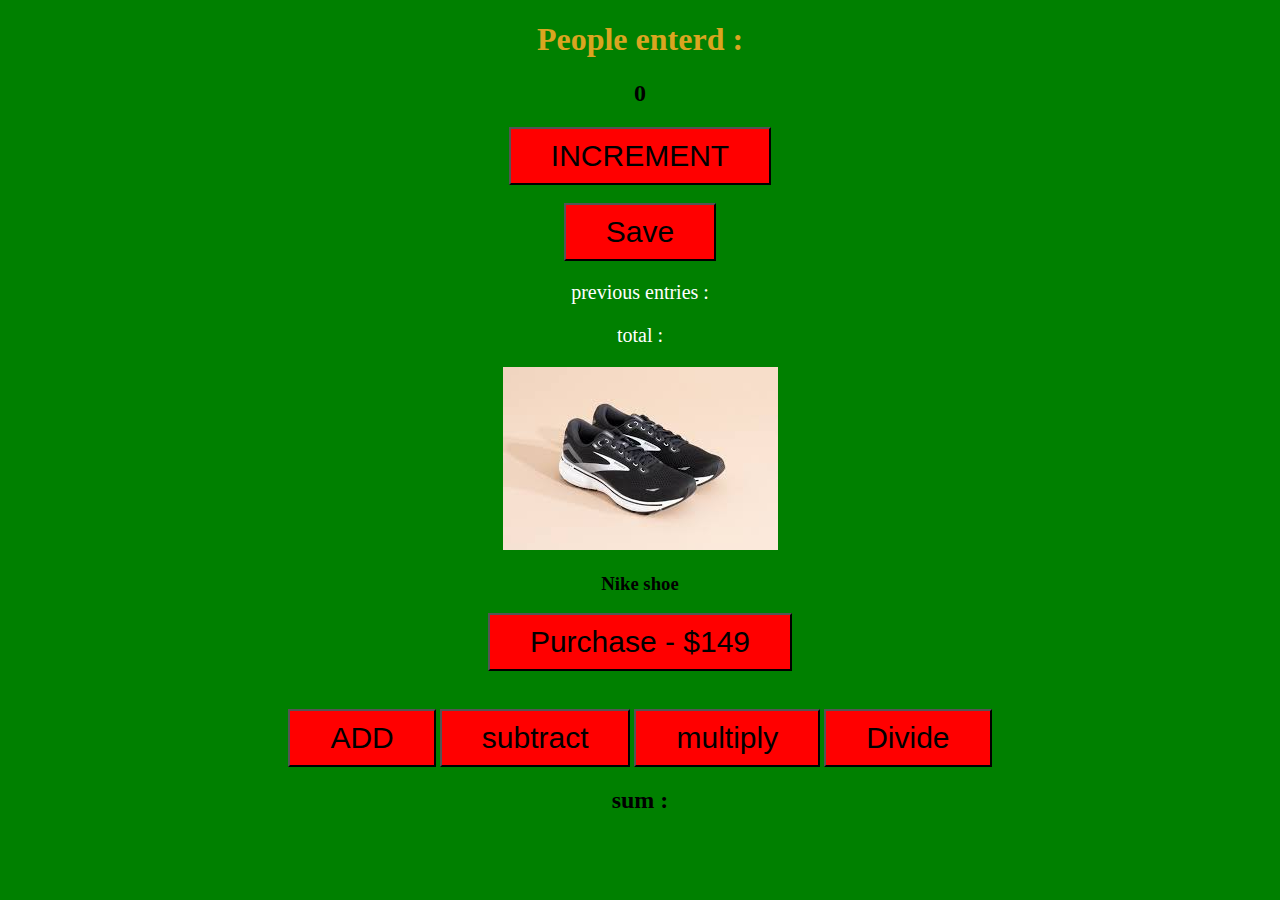
<file: index.html>
<!DOCTYPE html>
<html lang="en">
<head>
    <meta charset="UTF-8">
    <meta name="viewport" content="width=device-width, initial-scale=1.0">
    <title>Document</title>
    <link rel="stylesheet" href="style.css">
</head>
<body>
    <h1>People enterd :</h1>
    <h2 id="count">0</h2>
    <button id="inbutton" onclick="increment()">INCREMENT</button>
    <br>
    <br>
    <button id="svbutton" onclick="save()"> Save</button>
    <p id="prev">previous entries : </p>
    <p id="total">total : </p>
    <script src="script.js"></script>
</body>
</html>
<html>
    <body>
        
   <span>
    <img src="Untitled.jpeg" alt="">
        <h3>Nike shoe</h3>
       <button id="purchase" onclick="purchase()">Purchase - $149</button>
       <p id="error"></p>
       <script src="script.js"></script>
    </span>
</body>
</html>  






<!DOCTYPE html>
<html lang="en">
<head>
    <meta charset="UTF-8">
    <meta name="viewport" content="width=device-width, initial-scale=1.0">
    <title>Document</title>
    <link rel="stylesheet" href="style.css">
</head>
<body>
    <h2 id="n1"></h2>
    <h2 id="n2"></h2>
    <br>
    <button id="add" onclick="addition()"> ADD</button>
    <button id="sub" onclick="subtraction()"> subtract</button>
    <button id="mult" onclick="multiply()"> multiply</button>
    <button id="div" onclick="divide()">Divide</button>
    <h2 id="sum"> sum :</h2>
    <script src="script.js"></script>

</body>
</htm>
</file>
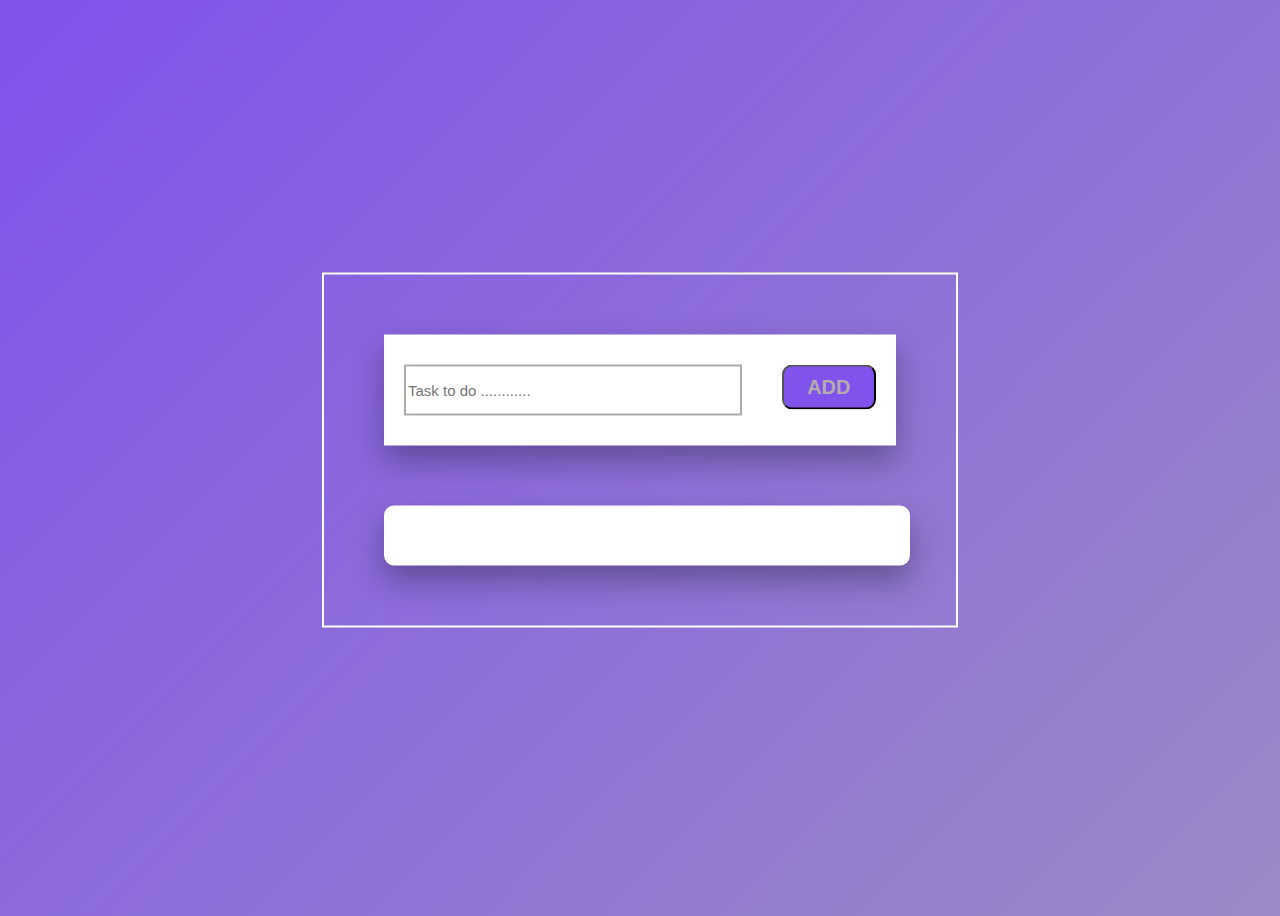
<file: todo/index.html>
<!DOCTYPE html>
<html lang="en">
<head>
    <meta charset="UTF-8">
    <meta name="viewport" content="width=device-width, initial-scale=1.0">
    <title>Todo </title>
    <link rel="stylesheet" href="todo.css">
     <link href="https://fontawesome.com/icons">
</head>
<body>
    <div class="container">
        <div id="new">
            <input type="text" placeholder="Task to do ............" class="box"> 
            <button id="push">
                ADD
            </button>
        </div>
        <div id="tasks">

        </div>
    </div>
    <script src="todo.js"></script>
</body>
</html>
</file>
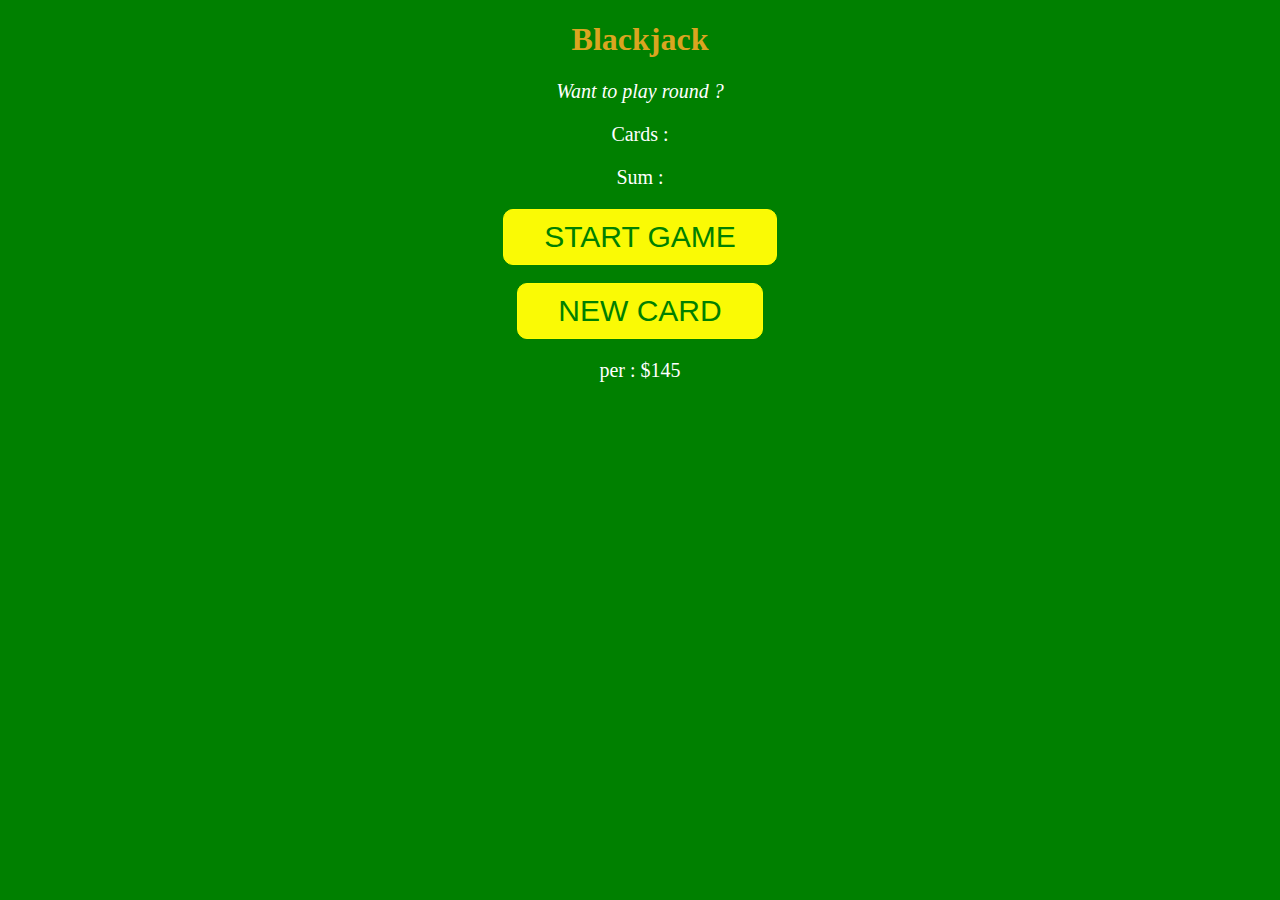
<file: card.html>
<!DOCTYPE html>
<html lang="en">
<head>
    <meta charset="UTF-8">
    <meta name="viewport" content="width=device-width, initial-scale=1.0">
    <title>Document</title>
    <link rel="stylesheet" href="style.css">
</head>
<body>
     <h1>Blackjack</h1>
     <p class="message"> Want to play round ?</p>
     <p id="card">Cards :</p>
     <p id="sum">Sum :</p>
     <button class="btn" onclick="startgame()">START GAME</button>
     <br><br>
     <button class="btn" onclick="newcard()">NEW  CARD</button>
     <p id="player"> </p>
     <script src="card.js"> </script>
</body>
</html>
</file>
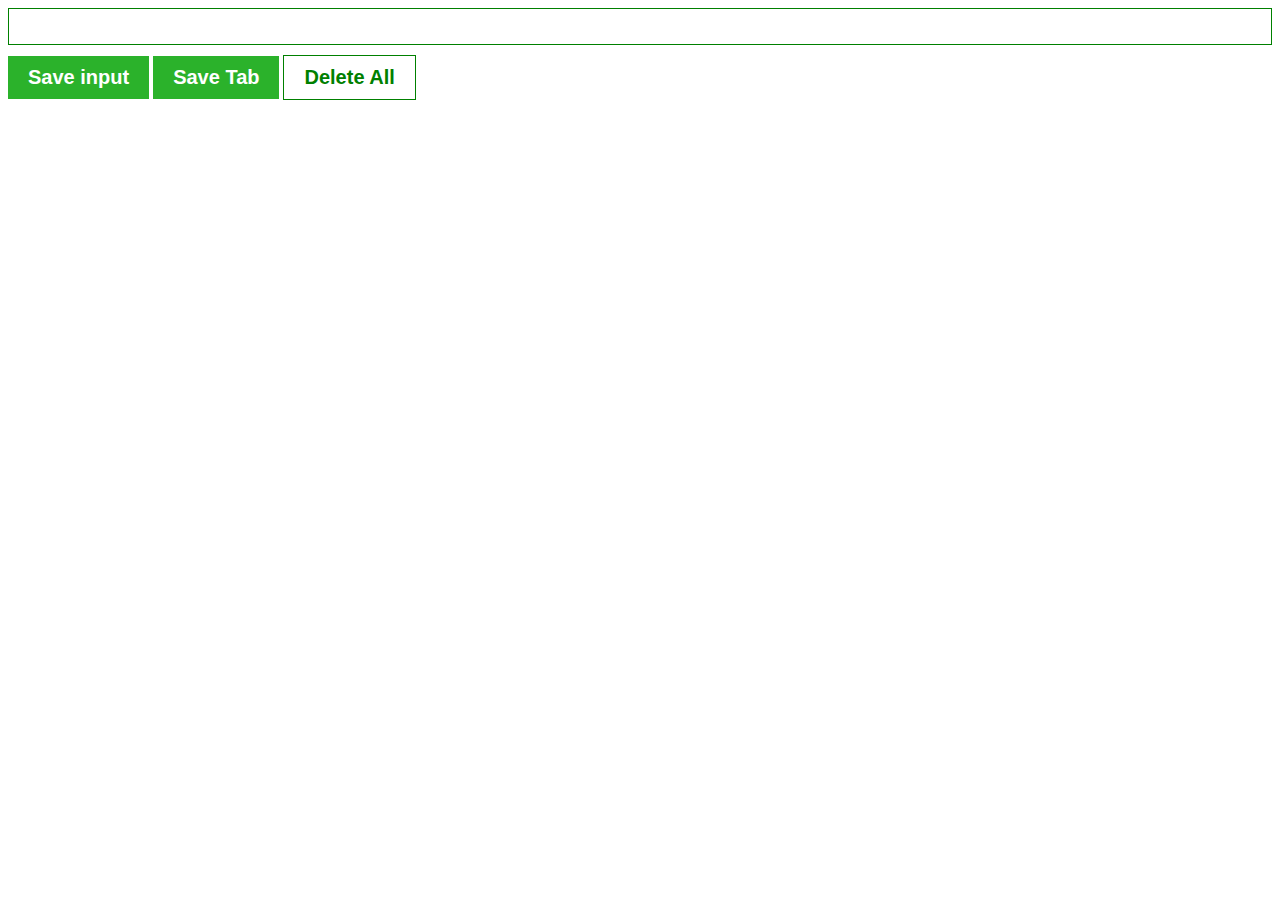
<file: extens.html>
<html>
<html lang="en">
<head>
    <meta charset="UTF-8">
    <meta name="viewport" content="width", initial-scale="1.0">
    <title>Document</title>
    <link rel="stylesheet" href="extens.css">
</head>
<body>
    
    <input type="text" name="" id="inputel">
    <button id="button">Save input</button>
    <button id="save"> Save Tab</button>
    <button id="delete"> Delete All</button>
    <ul id="ul"></ul>
    <script src="extens.js"></script>
</body>
</html>  







<!-- 

 <html>
<html lang="en">
<head>
    <meta charset="UTF-8">
    <meta name="viewport" content="width=device-width, initial-scale=1.0">
    <title>Document</title>
    <link rel="stylesheet" href="extens.css">
</head>
<body>
    <div>
        <h2 id="open">Open the box!</h2>
    </div>
    <script src="extens.js"></script>
</body>
</html> 

 -->
</file>
<file: style.css>
body{
    text-align: center;
    background-color: green;
}
button{
    padding: 10px 40px;
    background-color: red;
    /* border: none; */
    font-size: 30px;
}
h1{
    color: goldenrod;
}
p{
    color: white;
    font-size: 20px;
}
.message{
    font-style: italic;
}
.btn{
    color: green;
    background-color: rgb(250, 250, 5);
    border: 1px solid yellow;
    border-radius: 10px;
}
</file>
<file: todo/todo.css>
body{
    height: 100vh;
    background: linear-gradient(135deg,#8053ec,#9b89c5);
    box-sizing: border-box;
}

.container{
    border: 2px solid white;
    width: 40%;
    position: absolute;
    transform: translate(-50%,-50%);
    top: 50%;
    left: 50%;
    padding: 60px;
    min-width: 450px;
}

#new{
    background-color: white;
    padding: 30px 20px;
    box-shadow: 0 15px 30px rgba(0,0,0,0.3);
    position: relative;
}

#new input{
    width: 70%;
    height: 45px;
    font-family: sans-serif;
    font-size: 15px;
    border: 2px solid rgb(175, 170, 170);
    color: white;
    font-weight: 500;
    position: relative;
    color: black;

}

#new button{
    position: relative;
    float:right;
    width: 20%;
    height: 45px;
    background-color: #8053ec;
    color: rgb(182, 172, 172);
    font-size: 20px;
    font-weight: 600;
    border-radius: 10px;
    cursor: pointer;
 
}

#tasks{
    background-color: white;
    padding: 30px 20px;
    margin-top: 60px;
    border-radius: 10px;
    width: 95%;
    box-shadow: 0 15px 30px rgb(0,0,0,0.3);
 
}
.task
{
    display: flex;
    justify-content: space-between;
    border-bottom:1px solid rgb(31, 13, 13);
    /* flex-flow: column; */
    padding-top: 15px;
    padding-bottom: 15px;
}

.delete{
    border: none;
    background-color: #8053ec;
    color: white;
    padding: 10px;
    float: right;
}
</file>
<file: extens.css>
input{
    width: 100%;
    padding: 10px;
    box-sizing: border-box;
    border: 1px solid green;
}

button{
    background-color: rgba(7, 165, 7, 0.856);
    font-size: 20px;
    padding: 10px 20px;
    color: white;
    font-weight: bold;
    margin-top: 10px;
    border: none;
}
#delete{
    color: green;
    background-color: white;
    border: 1px solid green;
}
 ul{
    list-style-type: none;
    padding-left: 0;
    font-size: 20px;
  
 }
 a{
    color: green;
    line-height: 27px;
 }
















div{
    box-sizing: border-box;
    height: 180px;
    width: 90%;
    margin-inline: auto;
    background-color: rgba(35, 179, 131, 0.952);
}
h2{
    color: aliceblue;
    text-align: center;
   padding-top: 13%;
}
</file>
